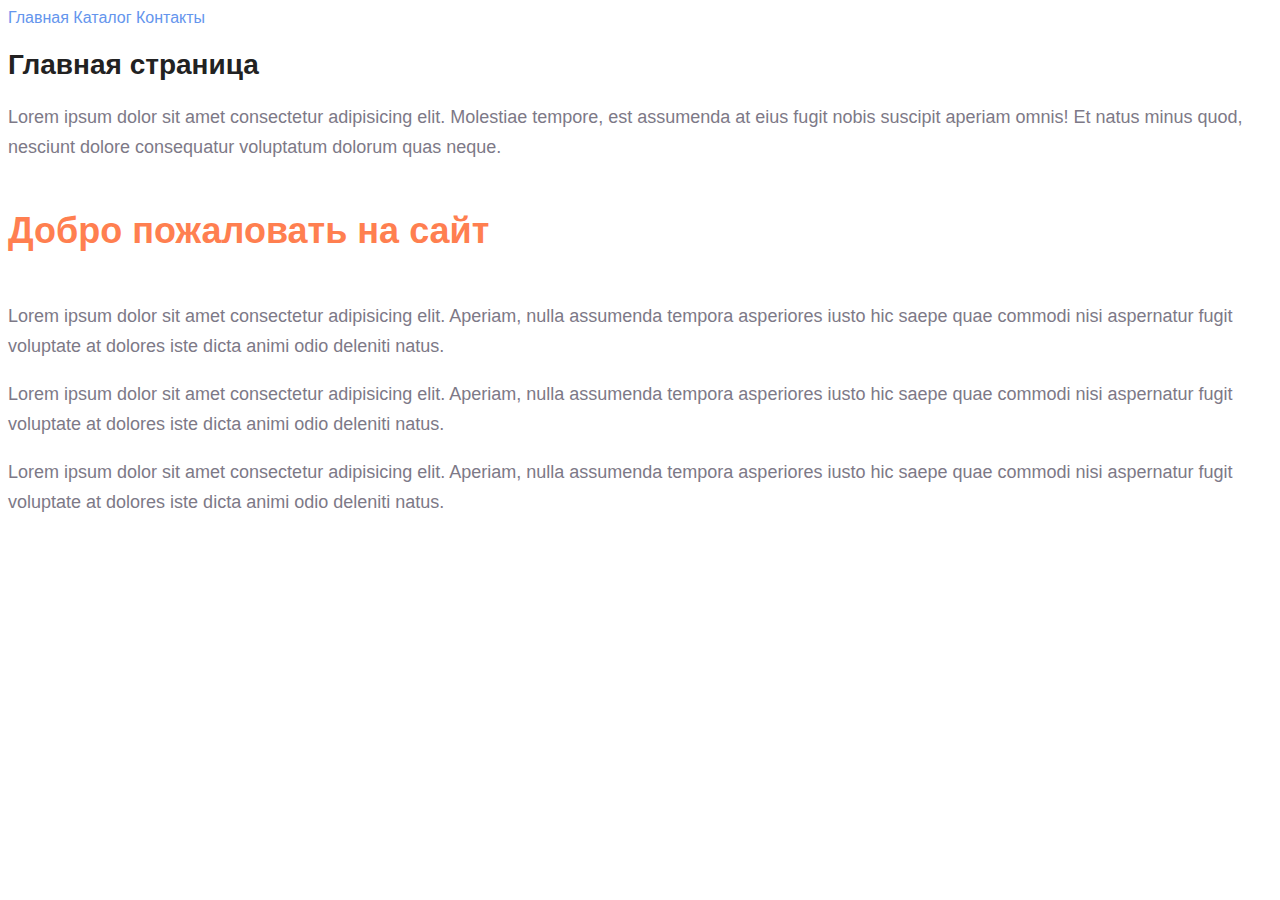
<file: index.html>
<!DOCTYPE html>
<html lang="ru">
<head>
    <meta charset="UTF-8">
    <meta http-equiv="X-UA-Compatible" content="IE=edge">
    <meta name="viewport" content="width=device-width, initial-scale=1.0">
    <title>Главная</title>
    <link rel="stylesheet" href="style.css">
</head>
<body>
    <a class="nav_links" href="index.html">Главная</a>
    <a class="nav_links" href="catalog/catalog.html">Каталог</a>
    <a class="nav_links" href="contact/contact.html">Контакты</a>
    <h1 class="title">Главная страница</h1>
    <p class="text">Lorem ipsum dolor sit amet consectetur adipisicing elit. Molestiae tempore, est assumenda at eius fugit nobis suscipit aperiam omnis! Et natus minus quod, nesciunt dolore consequatur voluptatum dolorum quas neque.</p>
    <h2 class="subtitle">Добро пожаловать на сайт</h2>
    <p class="text">Lorem ipsum dolor sit amet consectetur adipisicing elit. Aperiam, nulla assumenda tempora asperiores iusto hic saepe quae commodi nisi aspernatur fugit voluptate at dolores iste dicta animi odio deleniti natus.</p>
    <p class="text">Lorem ipsum dolor sit amet consectetur adipisicing elit. Aperiam, nulla assumenda tempora asperiores iusto hic saepe quae commodi nisi aspernatur fugit voluptate at dolores iste dicta animi odio deleniti natus.</p>
    <p class="text">Lorem ipsum dolor sit amet consectetur adipisicing elit. Aperiam, nulla assumenda tempora asperiores iusto hic saepe quae commodi nisi aspernatur fugit voluptate at dolores iste dicta animi odio deleniti natus.</p>
</body>
</html>
</file>
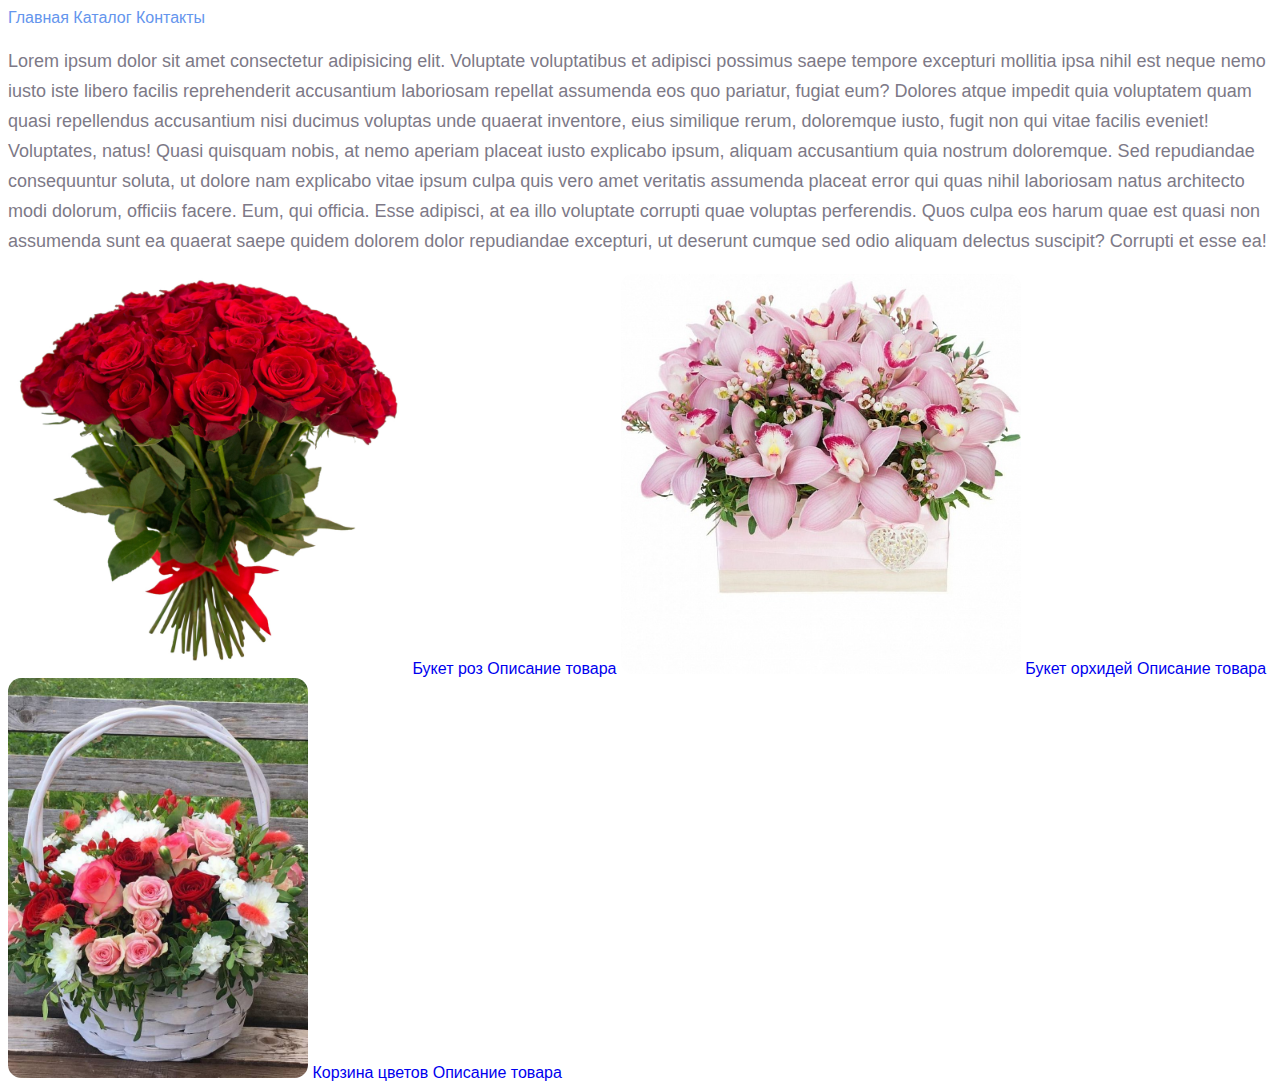
<file: catalog/catalog.html>
<!DOCTYPE html>
<html lang="ru">
<head>
    <meta charset="UTF-8">
    <meta http-equiv="X-UA-Compatible" content="IE=edge">
    <meta name="viewport" content="width=device-width, initial-scale=1.0">
    <title>Каталог</title>
    <link rel="stylesheet" href="../style.css">
</head>
<body>
    <a class="nav_links" href="../index.html">Главная</a>
    <a class="nav_links" href="catalog.html">Каталог</a>
    <a class="nav_links" href="../contact/contact.html">Контакты</a>
    <p class="text">Lorem ipsum dolor sit amet consectetur adipisicing elit. Voluptate voluptatibus et adipisci possimus saepe tempore excepturi mollitia ipsa nihil est neque nemo iusto iste libero facilis reprehenderit accusantium laboriosam repellat assumenda eos quo pariatur, fugiat eum? Dolores atque impedit quia voluptatem quam quasi repellendus accusantium nisi ducimus voluptas unde quaerat inventore, eius similique rerum, doloremque iusto, fugit non qui vitae facilis eveniet! Voluptates, natus! Quasi quisquam nobis, at nemo aperiam placeat iusto explicabo ipsum, aliquam accusantium quia nostrum doloremque. Sed repudiandae consequuntur soluta, ut dolore nam explicabo vitae ipsum culpa quis vero amet veritatis assumenda placeat error qui quas nihil laboriosam natus architecto modi dolorum, officiis facere. Eum, qui officia. Esse adipisci, at ea illo voluptate corrupti quae voluptas perferendis. Quos culpa eos harum quae est quasi non assumenda sunt ea quaerat saepe quidem dolorem dolor repudiandae excepturi, ut deserunt cumque sed odio aliquam delectus suscipit? Corrupti et esse ea!</p>
    <img class="about_picture" height="400" src="../img/rose.jpg" alt="букет роз">
    <a href="#">Букет роз</a>
    <a href="#">Описание товара</a>
    <img class="about_picture" height="400" src="../img/orchid.jpg" alt="букет орхидей">
    <a href="#">Букет орхидей</a>
    <a href="#">Описание товара</a>
    <img class="about_picture" height="400" src="../img/basket.jpg" alt="корзина цветов">
    <a href="#">Корзина цветов</a>
    <a href="#">Описание товара</a>

</body>
</html>
</file>
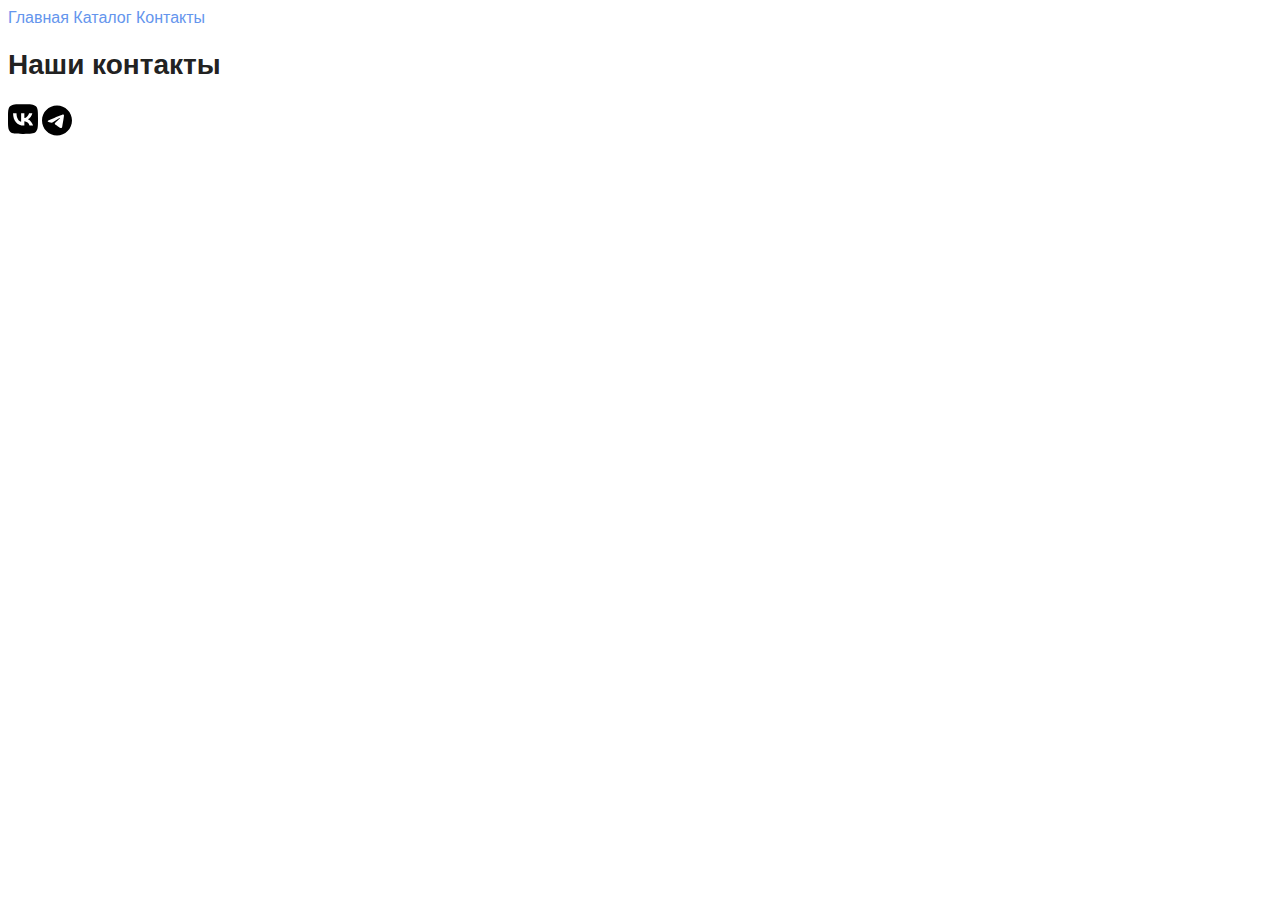
<file: contact/contact.html>
<!DOCTYPE html>
<html lang="ru">
<head>
    <meta charset="UTF-8">
    <meta http-equiv="X-UA-Compatible" content="IE=edge">
    <meta name="viewport" content="width=device-width, initial-scale=1.0">
    <title>Контакты</title>
    <link rel="stylesheet" href="../style.css">
</head>
<body>
    <a class="nav_links" href="../index.html">Главная</a>
    <a class="nav_links" href="../catalog/catalog.html">Каталог</a>
    <a class="nav_links" href="../contact/contact.html">Контакты</a>
    <h1 class="title">Наши контакты</h1>
    <a href="https://vk.com"><img width="30" src="../img/vk.svg" alt="vk"></a>
    <a href="https://telegram.org/"><img width="30" src="../img/telegram.svg" alt="telegramm"></a>
</body>
</html>
</file>
<file: style.css>
body{
    font-family: sans-serif;
}

a{
    text-decoration: none;
}

.nav_links{
    color: cornflowerblue;
    font-size: 16px;
    line-height: 20px;
}

.title{
    color: #222;
    font-size: 28px;
    line-height: 36px;
    font-weight: bold;
}

.text{
    font-style: normal;
    font-weight: 300;
    font-size: 18px;
    line-height: 30px;
    color: #7D7987;
}

.subtitle{
    color: coral;
    font-style: normal;
    font-weight: 700;
    font-size: 36px;
    line-height: 80px;
}

.about_picture{
    border-radius: 10pt;
}
</file>
